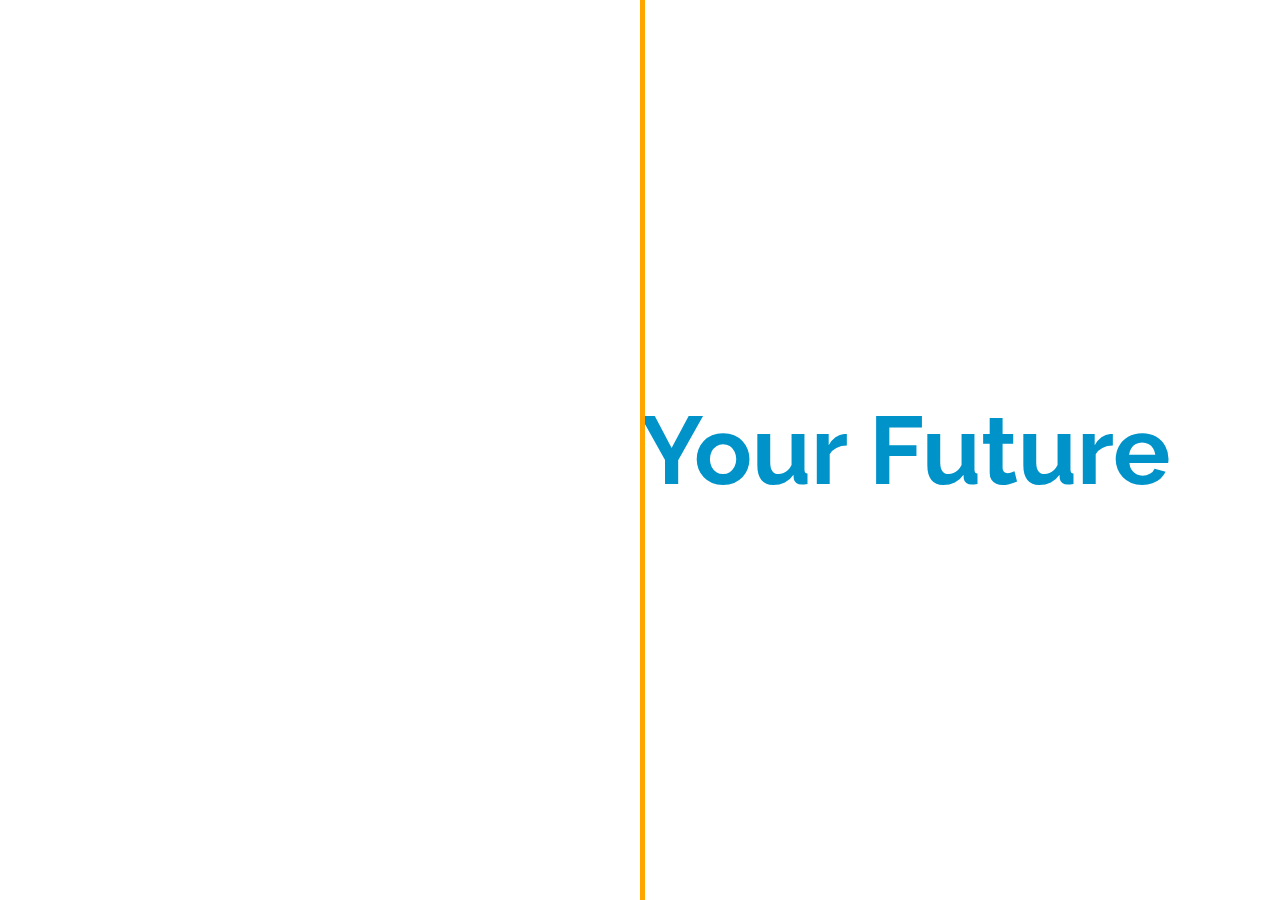
<file: unused/index.html>
<!DOCTYPE html>
<html lang="en">
<head>
    <meta charset="UTF-8">
    <meta http-equiv="X-UA-Compatible" content="IE=edge">
    <meta name="viewport" content="width=device-width, initial-scale=1.0">
    <title>Eastland-Fairfield</title>
    <link rel="stylesheet" href="index.css">
    <script src="fancy-words.js" defer></script>
</head>
<body>
  <div class="middle"></div>
  <section id="Title-holder">
    <h1 class="blue">Your Future</h1> 
    <h1 class="green">Education</h1>
    <h1 class="darkblue">Entrepreneurship</h1>
    <h1 class="blue">Employment</h1>
    <h1 class="green">Enlistment</h1>
    <h1 class="darkblue">Our Focus</h1>
  </section>
  
</body>
</html>
</file>
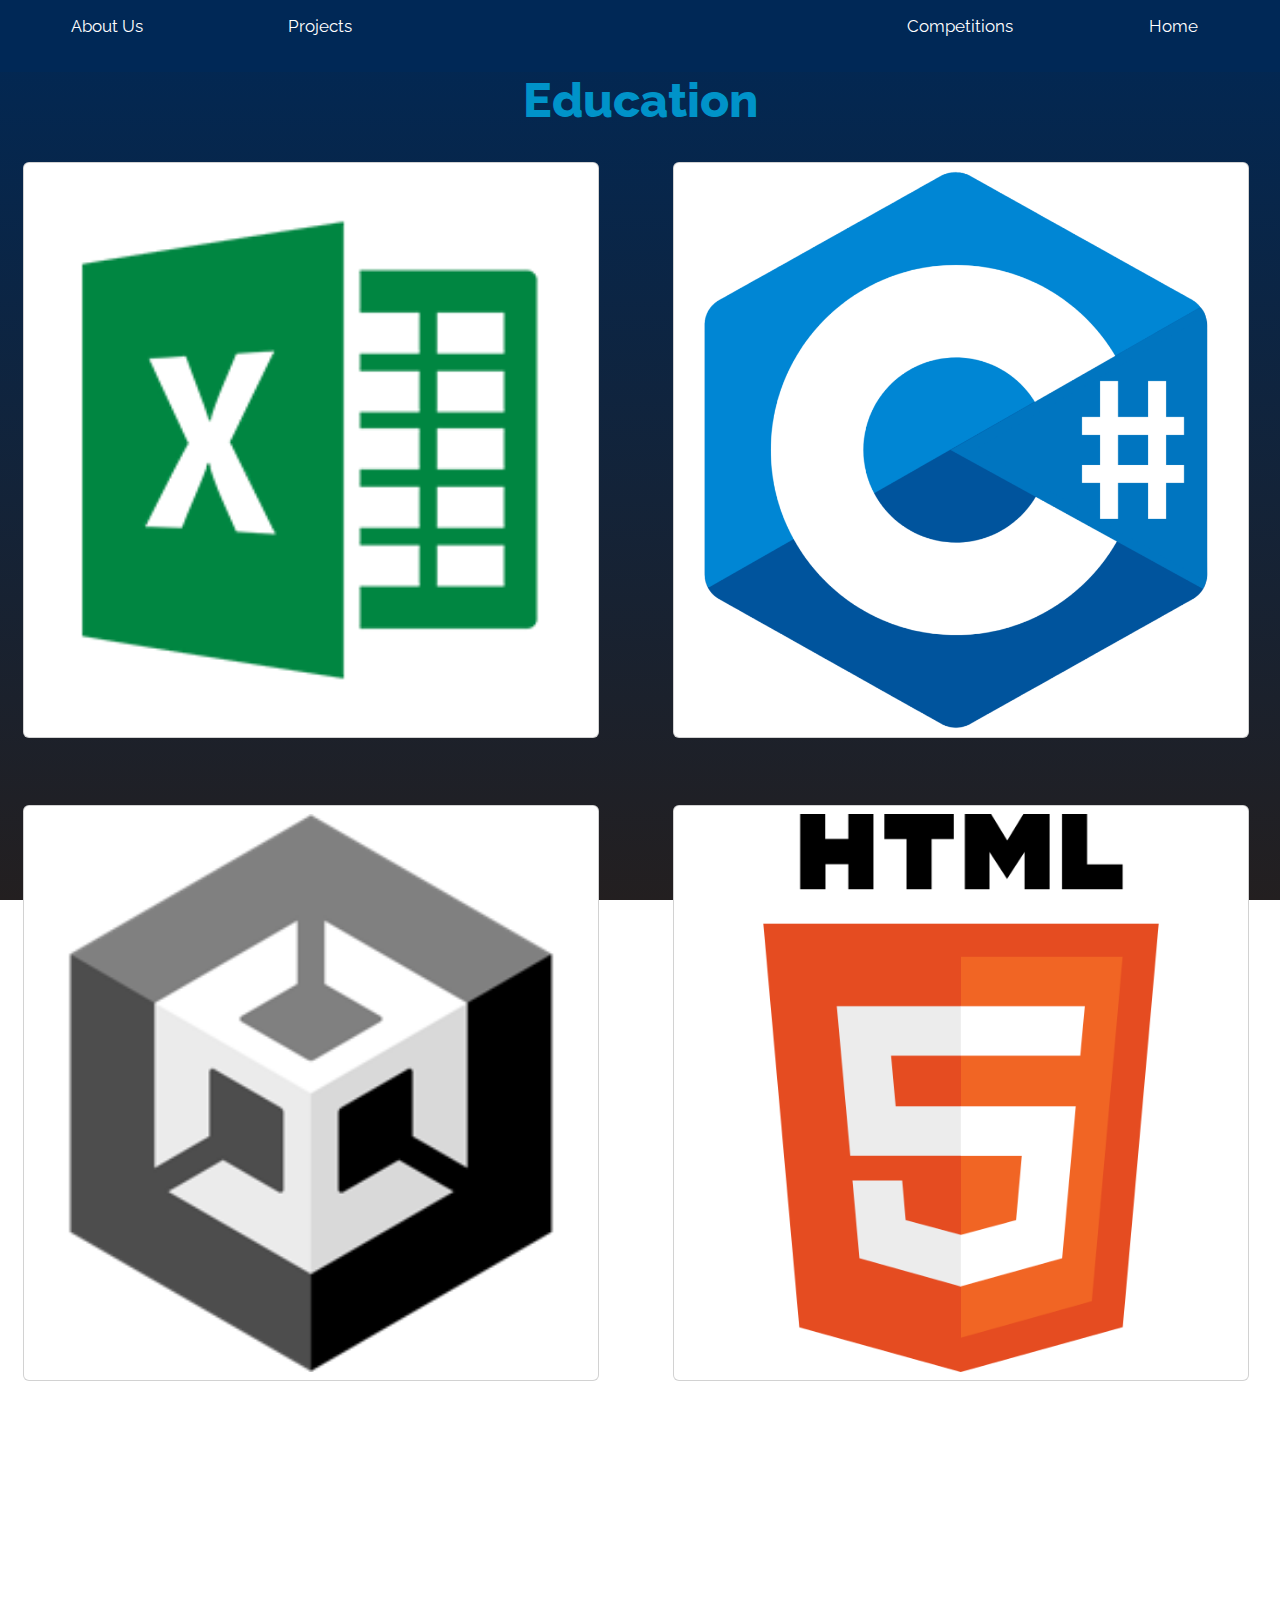
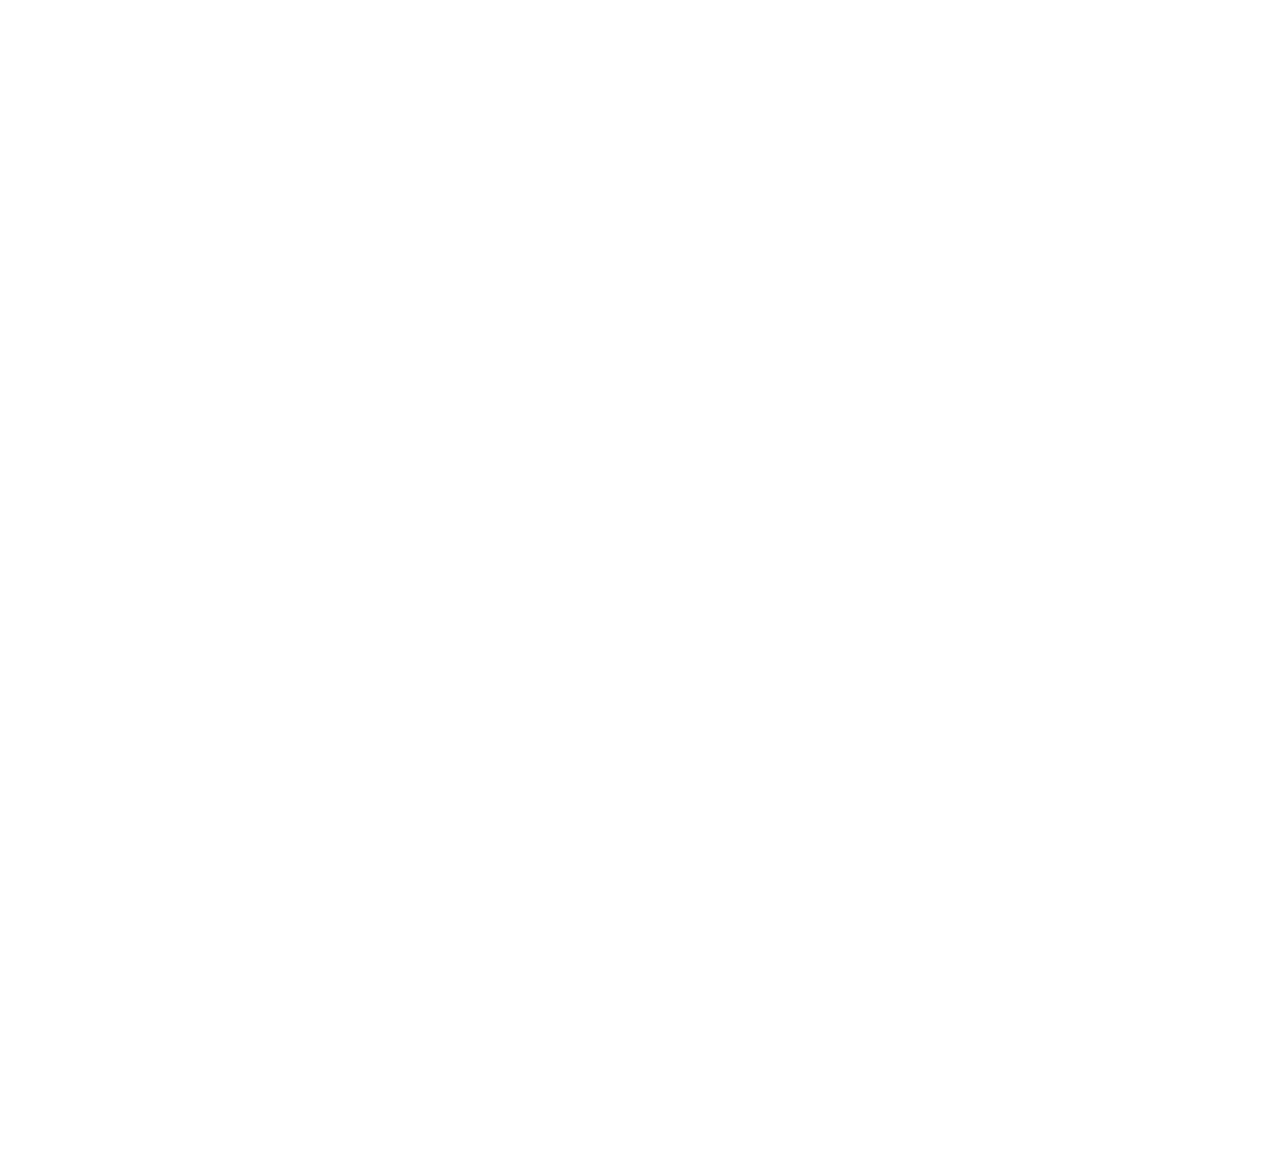
<file: education.html>
<!DOCTYPE html>
<html lang="en">

<head>
    <meta charset="UTF-8">
    <meta http-equiv="X-UA-Compatible" content="IE=edge">
    <meta name="viewport" content="width=device-width, initial-scale=1.0">
    <title>Programming Lab Experience</title>
    <link rel="icon" href="EFCTS Assets/Circle 3 color on wht.jpg">
    <!--Bootstrap-->
    <link rel="stylesheet" href="https://cdn.jsdelivr.net/npm/bootstrap@5.2.3/dist/css/bootstrap.min.css">
    <script src="https://cdn.jsdelivr.net/npm/bootstrap@5.2.3/dist/js/bootstrap.bundle.min.js"></script>
    <!-- My Superior Code -->
    <link rel="stylesheet" href="default.css" />
    <link rel="stylesheet" href="education.css" />
    <script src="javascript/transitions.js" defer></script>
</head>

<nav>
    <a href="about.html">About Us</a>
    <a href="projects.html">Projects</a>
    <h4 id="header-title">Education</h4>
    <a href="comps.html">Competitions</a>
    <a href="index.html">Home</a>
</nav>

<header>
    <h1 class="lightBlue" id="title">Education</h1>
</header>

<div id="main">
    <a class="tran-up" data-bs-toggle="collapse" href="#collapseExcel" role="button" aria-expanded="false"
        aria-controls="Collapse" onclick="delayViewportCheck()">
        <div class="card">
            <img class="card-img-top" src="imgs/excel.png" alt="Excel logo">
            <div class="collapse" id="collapseExcel">
                <h3>Excel</h3>
                <p>Excel is the first of many programs you will explore as a way to learn the basics of computer science.
                    Excel allows you to use built-in formulas and tools to turn tables of meaningless data into something
                    useful. All students of the PS Lab eventually become officially certified in Excel.
                </p>
            </div>
        </div>
    </a>
    <a class="tran-up" data-bs-toggle="collapse" href="#collapseC" role="button" aria-expanded="false"
        aria-controls="collapse" onclick="delayViewportCheck()">
        <div class="card">
            <img class="card-img-top" src="imgs/C.png" alt="C# logo">
            <div class="collapse" id="collapseC">
                <h3>C#</h3>
                <p>One of the first programming languages that you will learn in lab is C#. C# helps you establish
                    computer science as a topic and turn microsoft's .NET forms into a playground. C# is used further
                    throughout the first semester of junior year as you continue your journey to learn programming.
                </p>
            </div>
        </div>
    </a>
    <a class="tran-up" data-bs-toggle="collapse" href="#collapseUnity" role="button" aria-expanded="false"
        aria-controls="Collapse" onclick="delayViewportCheck()">
        <div class="card">
            <img class="card-img-top" src="imgs/unity.png" alt="Unity logo">
            <div class="collapse" id="collapseUnity">
                <h3>Unity</h3>
                <p>Unity is a 2d and 3d game engine deisgned to use C# to make many different games. Unity is used towards
                    the end of the first semester to soldify your knowledge of computer science and programming. Unity is
                    often used for your final project, but use is left upto the students choice.
                </p>
            </div>
        </div>
    </a>

    <a class="tran-up" data-bs-toggle="collapse" href="#collapseHTML" role="button" aria-expanded="false"
        aria-controls="Collapse" onclick="delayViewportCheck()">
        <div class="card">
            <img class="card-img-top" src="imgs/html.png" alt="HTML logo">
            <div class="collapse" id="collapseHTML">
                <h3>HTML</h3>
                <p>To start off the second semester, you will dive into the world of building websites with HTML.
                    HTMl is quite different from C# and Excel, as it uses tags to
                    create its code. On its own, HTML isn't able to do a ton, but combined with other languages can
                    become very powerful.
                </p>
            </div>
        </div>
    </a>
    <a class="tran-up" data-bs-toggle="collapse" href="#collapseCSS" role="button" aria-expanded="false"
        aria-controls="Collapse" onclick="delayViewportCheck()">
        <div class="card">
            <img class="card-img-top" src="imgs/css.png" alt="CSS logo">
            <div class="collapse" id="collapseCSS">
                <h3>CSS</h3>
                <p>CSS is the most commonly used tools alongside HTML. CSS allows you to define how different 
                    HTML elements should look with total control. Just like HTML, CSS is styled very differently 
                    from other languages as it uses identifiers and keywords to control the look and styling of text.
                </p>
            </div>
        </div>
    </a>
    <a class="tran-up" data-bs-toggle="collapse" href="#collapseJS" role="button" aria-expanded="false"
        aria-controls="Collapse" onclick="delayViewportCheck()">
        <div class="card">
            <img class="card-img-top" src="imgs/js.png" alt="Javascript logo">
            <div class="collapse" id="collapseJS">
                <h3>Javascript</h3>
                <p>Javascript is another language used alongside HTML and CSS to build websites. Unlike C#, Javascript is
                    a very flexible and dynamic language. How Javascript code is read by the computer is completely different
                    and requires a different approach when going to add code to your webpage. 
                </p>
            </div>
        </div>
    </a>
    <a class="tran-up" data-bs-toggle="collapse" href="#collapseReact" role="button" aria-expanded="false"
        aria-controls="Collapse" onclick="delayViewportCheck()">
        <div class="card">
            <img class="card-img-top" src="imgs/react.png" alt="React logo">
            <div class="collapse" id="collapseReact">
                <h3>React / React Native</h3>
                <p>React is a tool used in both web, and mobile development. You will start using react in a web
                    environment, but slowly move over to using React Native, which is a flexible mobile app development
                    tool. This tool is mostly used during senior year and is used to refine your skills as a programmer
                </p>
            </div>
        </div>
    </a>
    <a class="tran-up" data-bs-toggle="collapse" href="#collapseJava" role="button" aria-expanded="false"
        aria-controls="Collapse" onclick="delayViewportCheck()">
        <div class="card">
            <img class="card-img-top" src="imgs/java.png" alt="Java logo">
            <div class="collapse" id="collapseJava">
                <h3>Java</h3>
                <p>Java is a programming language that is much more uniform and like C#.
                    But i'm going to be real here; I honestly don't really know what to put here besides that. 
                    Congrats on reading all of this filler text I guess? If it makes you feel better, this language
                     is mostly used for modding minecraft
                </p>
            </div>
        </div>
    </a>
</div>
<footer></footer>
</html>
</file>
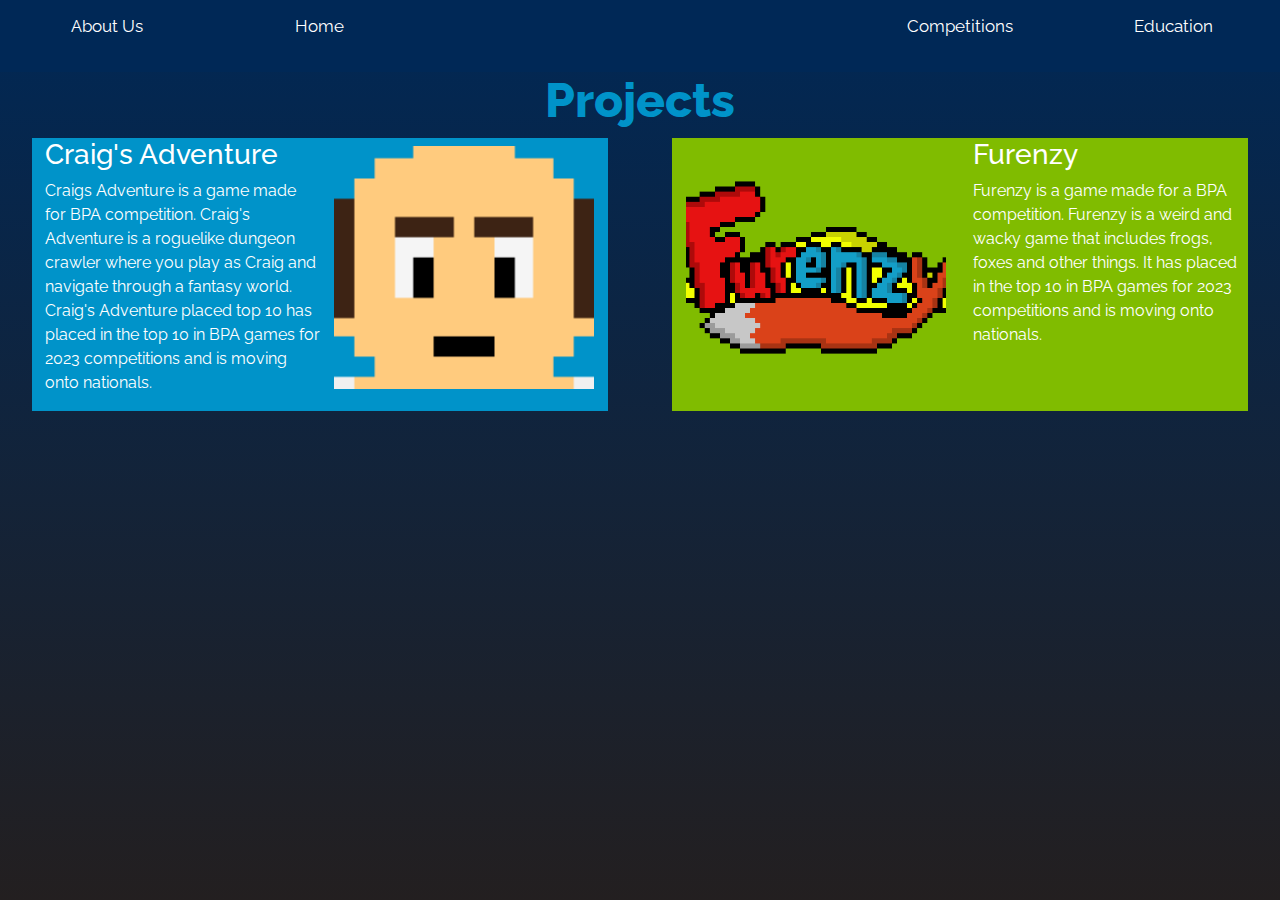
<file: projects.html>
<!DOCTYPE html>
<html lang="en">

<head>
    <meta charset="UTF-8">
    <meta http-equiv="X-UA-Compatible" content="IE=edge">
    <meta name="viewport" content="width=device-width, initial-scale=1.0">
    <title>Programming Lab Projects</title>
    <link rel="icon" href="EFCTS Assets/Circle 3 color on wht.jpg">
    <!--Bootstrap-->
    <link rel="stylesheet" href="https://cdn.jsdelivr.net/npm/bootstrap@5.2.3/dist/css/bootstrap.min.css">
    <script src="https://cdn.jsdelivr.net/npm/bootstrap@5.2.3/dist/js/bootstrap.bundle.min.js"></script>
    <!-- My Superior Code -->
    <link rel="stylesheet" href="default.css"/>
    <script src="javascript/transitions.js" defer></script>
</head>

<nav>
    <a href="about.html">About Us</a>
    <a href="index.html">Home</a>
    <h4 id="header-title">Projects</h4>
    <a href="comps.html">Competitions</a>
    <a href="education.html">Education</a>
</nav>

<header>
    <h1 class="lightBlue" id="title">Projects</h1>
</header>

<div id="main">
    <div class="grid-100">
        <div class="grid-50-50 bcg-lightBlue tran-up">
            <div>
                <h3 class="tran-left">Craig's Adventure</h3>
                <p class="tran-left">Craigs Adventure is a game made for BPA competition. Craig's Adventure is a roguelike dungeon crawler
                    where you play as Craig and navigate through a fantasy world. Craig's Adventure placed top 10 has 
                    placed in the top 10 in BPA games for 2023 competitions and is moving onto nationals.
                </p>
            </div>
            <img class="img-50-50 tran-right" src="imgs/craig.png" alt="A picture of the main character from Craig's Adventure">
        </div>
        <div class="grid-50-50 bcg-green tran-up">
            <img class="img-50-50 tran-left" src="imgs/furenzy.png" alt="Furenzy game">
            <div>
                <h3 class="tran-right">Furenzy</h3>
                <p class="tran-right">Furenzy is a game made for a BPA competition. Furenzy is a weird and wacky game that includes frogs, foxes
                and other things. It has placed in the top 10 in BPA games for 2023 competitions and is moving onto nationals.
                </p>
            </div>
        </div>
    </div>
</div>
</html>
</file>
<file: unused/index.css>
@import url('https://fonts.googleapis.com/css2?family=Raleway:wght@400;800&display=swap');

* {
    font-family: 'Raleway', sans-serif;
}
html, body {
    width: 100vw;
    height: 100vh;
    margin: 0;
    padding: 0;
  }
#Title-holder {
    display: grid;
    grid-auto-flow: column;
    height: 100vh;
    width: 100vw;
    align-content: center;
    font-size: 3rem;
    font-weight: 800;
    overflow-wrap: none;
}
#Title-holder div h1 {
  display: block;
  width: 100vw;
  margin-left: 50%;
  /* -ms-overflow-style: none;
  scrollbar-width: none;  */
}
#Title-holder div h1 span {
  transform: 1s;
}
 
.middle {
    position: fixed;
    background-color: orange;
    width: 5px;
    height: 100%;
    top: 0;
    left: 50%;
} 

.blue {
  color: #0093C9;
}
.darkblue {
  color: #002856;
}
.green {
  color: #80BC00;
}
.transparent {
  opacity: 0;
}

/* 
*::-webkit-scrollbar {
  display: none;
} */
</file>
<file: default.css>
/* #region Global Changes */
@import url('https://fonts.googleapis.com/css2?family=Raleway:wght@400;800&display=swap');

:root {
    --blue: #002856;
    --lightBlue: #0093C9;
    --green: #80BC00;
    --orange: #FF4D00;
    --yellow: #FDE021;
    --black: #231f20;
    --white: #FFF;
}

/* Hide scrollbar for Chrome, Safari and Opera */
::-webkit-scrollbar {
    display: none;
}

/* Hide scrollbar for IE, Edge and Firefox */
* {
    -ms-overflow-style: none;
    /* IE and Edge */
    scrollbar-width: none;
    /* Firefox */
}

* {
    font-family: 'Raleway', sans-serif;
}

html {
    height: 100vh;
    width: 100vw;
    margin: 0;
    padding: 0;
}

body {
    margin: 0;
    padding: 0;
    border: 0;
    height: 100vh;
    width: 100svw;
    background: var(--blue);
    background: linear-gradient(180deg, var(--blue) 0%, var(--black) 100%);
    background-repeat: no-repeat;
    background-attachment: fixed;
    overflow-x: hidden;
}

h1, h2, h3, h4, h5, h6 {
    text-transform: capitalize;
}

/* #endregion */

/* #region nav */
nav {
    display: grid;
    position: fixed;
    z-index: 100;
    grid-auto-flow: column;
    grid-template-columns: 1fr 1fr 2fr 1fr 1fr;
    justify-items: center;
    height: 8vh;
    width: 100vw;
    background-color: var(--blue);
    color: var(--white);
}

#header-title {
    margin-top: 2.5vh;
    opacity: 0;
    transition: opacity 400ms;
}

nav a {
    font-size: 105%;
    margin-top: 1.5vh;
    transition: padding-top 400ms ease;
    text-decoration: none;
    color: var(--white);
}

/* #endregion */

/* #region Header */
header {
    text-align: center;
    line-height: 0;
    transform: translateY(8vh);
}

header h1 {
    font-size: 3rem;
    font-weight: 800;
}

/* #endregion */

/* #region Body */

#main {
    padding: 0;
    margin: 0;
    display: grid;
    gap: 3vh;
}

#main * {
    opacity: 0;
    color: var(--white);
    transition: 1000ms ease;
}

.tran-left {
    transform: translateX(-2.5rem);
}

.tran-right {
    transform: translateX(2.5rem);
}

.tran-up {
    transform: translateY(2.5rem);
}

.tran-down {
    transform: translateY(-2.5rem);
}

/* #endregion */

/* #region Bootstrap-like variables */
.blue {
    color: var(--blue);
}

.lightBlue {
    color: var(--lightBlue);
}

.green {
    color: var(--green);
}

.orange {
    color: var(--orange);
}

.bcg-green {
    background-color: var(--green);
}

button.bcg-green:hover {
    background-color: #6d9f01;
}

.bcg-orange {
    background-color: var(--orange);
}

.bcg-lightBlue {
    background-color: var(--lightBlue);
}

.centered {
    justify-content: center;
    justify-items: center;
    align-content: center;
    align-items: center;
}

/* #endregion */

/* #region Grid */
.grid-100 {
    display: grid;
    width: 100vw;
    grid-auto-flow: column;
}

.grid-50 {
    display: grid;
    grid-template-columns: 1fr 1fr;
    justify-items: center;
    padding-top: 1rem;
    padding-bottom: 1rem;
    width: 90vw;
    margin-left: 5vw;
    margin-top: 8vh;
    justify-content: center;
}

.grid-50-50 {
    display: grid;
    width: 45vw;
    grid-template-columns: 1fr 1fr;
    grid-auto-flow: column;
    margin-top: 8vh;
    margin-left: 2.5vw;
    justify-content: center;
    justify-items: center;
}

.grid-50 div *,
.grid-50-50 div * {
    margin-left: 1vw;
}

.img-50 {
    position: relative;
    width: 90%;
    aspect-ratio: 16/9;
    object-fit: cover;
}
.img-50-50 {
    width: 90%;
    aspect-ratio: 1/1;
    object-fit: cover;
    padding-top: 0.5rem;
    padding-bottom: 0.5rem;
}

/* #endregion */

footer {
    height: 10vh;
}

@media (min-aspect-ratio: 1/1) {

    /* horizontally oriented devices */
    nav a:hover {
        padding-top: 2.5vh;
        text-decoration: underline;
        color: var(--white);
    }

    nav {
        grid-template-columns: 1fr 1fr 2fr 1fr 1fr;
    }
}

@media (max-aspect-ratio: 1.4/1) {

    /* on (almost) vertically oriented devices */
    #header-title {
        font-size: 0;
    }

    nav {
        grid-template-columns: 1fr 1fr 0 1fr 1fr;
    }

    .grid-50-50 {
        grid-template-columns: 1fr;
        margin-left: 1.25vw;
        grid-auto-flow: row;
    }
    .img-50-50 {
        aspect-ratio: 2/1;   
    }
}

@media (max-aspect-ratio: 1/1) {

    /* on vertically oriented devices */
    nav a:hover {
        color: var(--white);
    }

    .grid-50 {
        grid-template-columns: 1fr;
        gap: 1rem;
        margin-left: 1.25vw;
        width: 95vw;
    }

    .grid-100 {
        grid-template-columns: 1fr;
        grid-auto-flow: row;
    }

    .grid-50-50 {
        width: 95vw;
    }
}
</file>
<file: education.css>
#main {
    grid-template-columns: repeat(4, 1fr);
    justify-items: center;
    margin-top: 4rem;
    margin-right: 0.5rem;
}
.card {
    margin: 0;
    margin-top: 2.5rem;
    width: 22vw;
    aspect-ratio: 1/1;
    justify-content: center;
    align-items:center;
    color: var(--black);
    padding: 0.5rem;
}
.card-img-top {
    position: relative;
    object-fit:contain;
    width: 100%;
    aspect-ratio: 1/1;
    transition: width 100ms ease !important;
}
.collapse *,
.collapsing * {
    color: var(--black) !important;
    text-decoration: none !important;
    text-align: center;
}

.card-img-top:active {
    width: 95%;
}

@media (min-aspect-ratio: 1/1) { /* Horizontal Devices Only */
    
    .card:not(:has(.show)) .card-img-top:hover {
        filter:brightness(0.9);
    }
}
@media (max-aspect-ratio: 1.5/1) {

    /* on (almost) vertically oriented devices */
    #main {
        grid-template-columns: repeat(2, 1fr);
    }
    .card {
        width: 45vw;
    }
}
</file>
